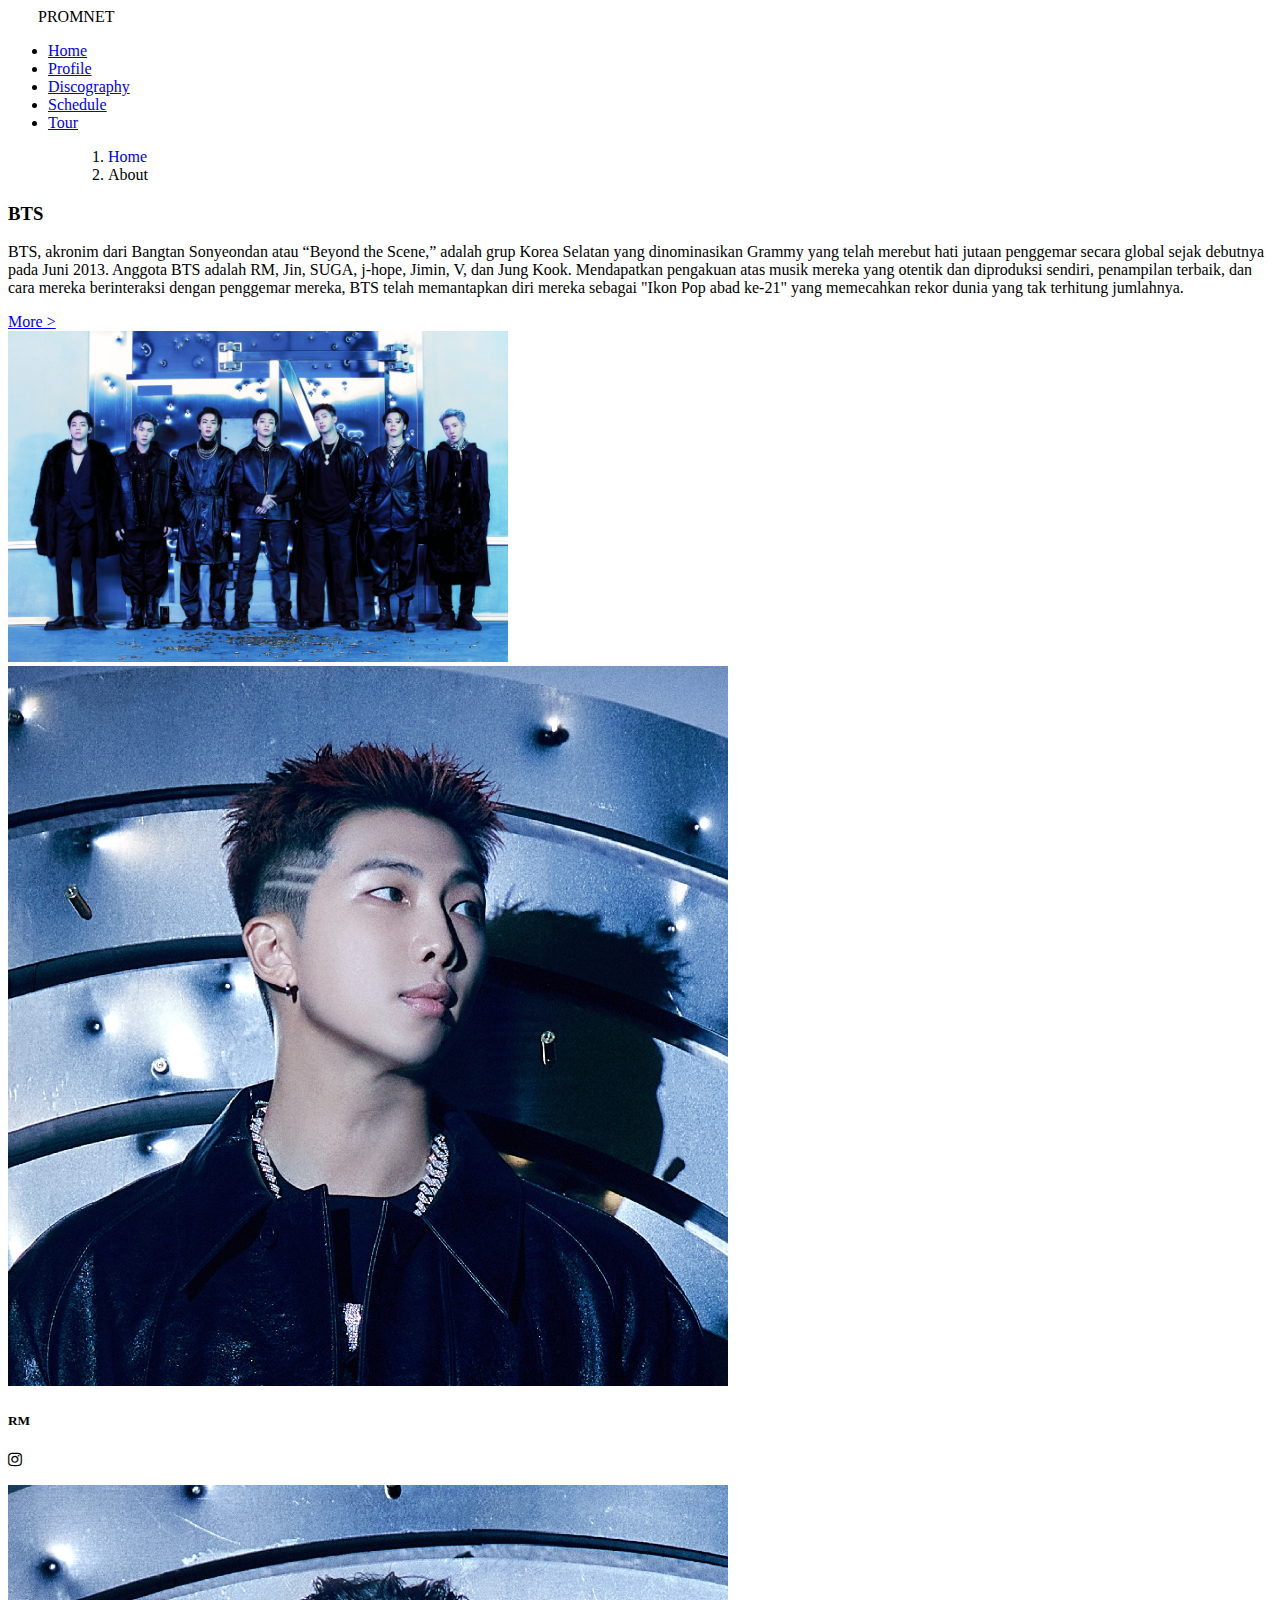
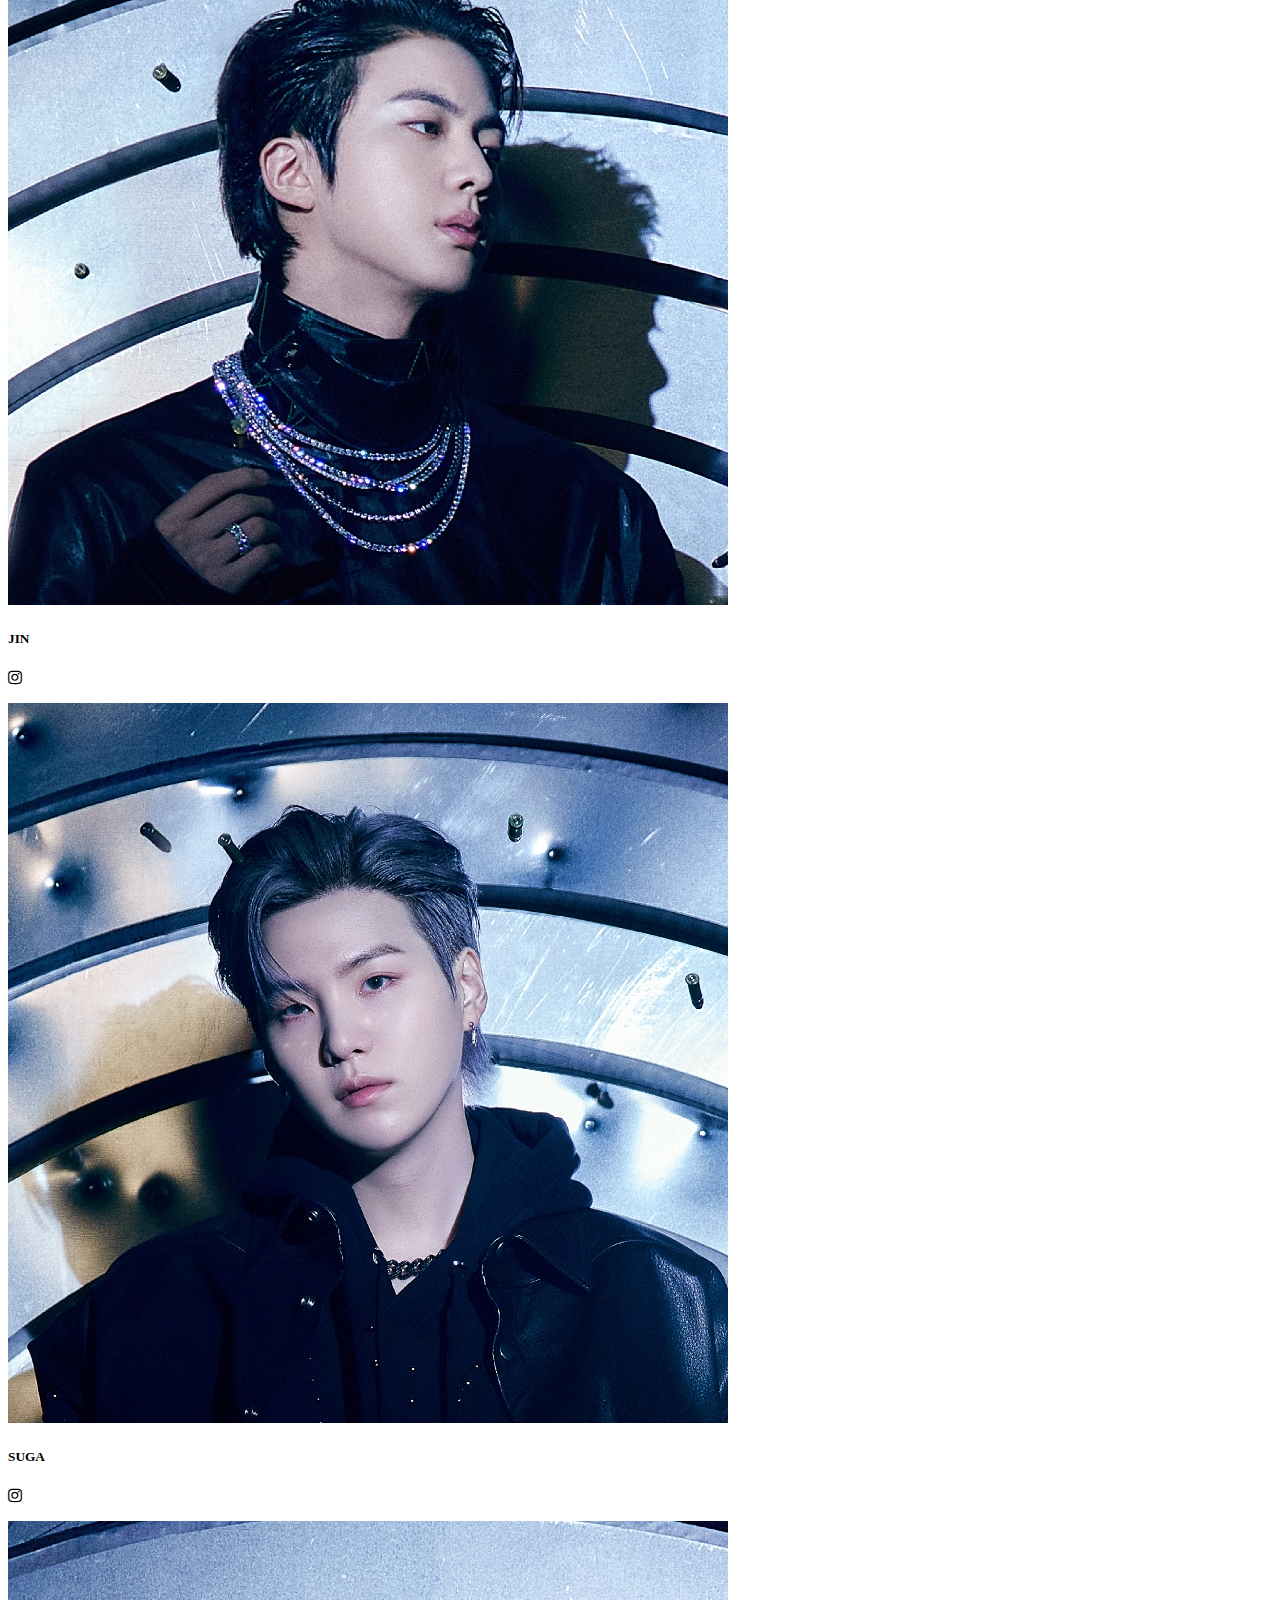
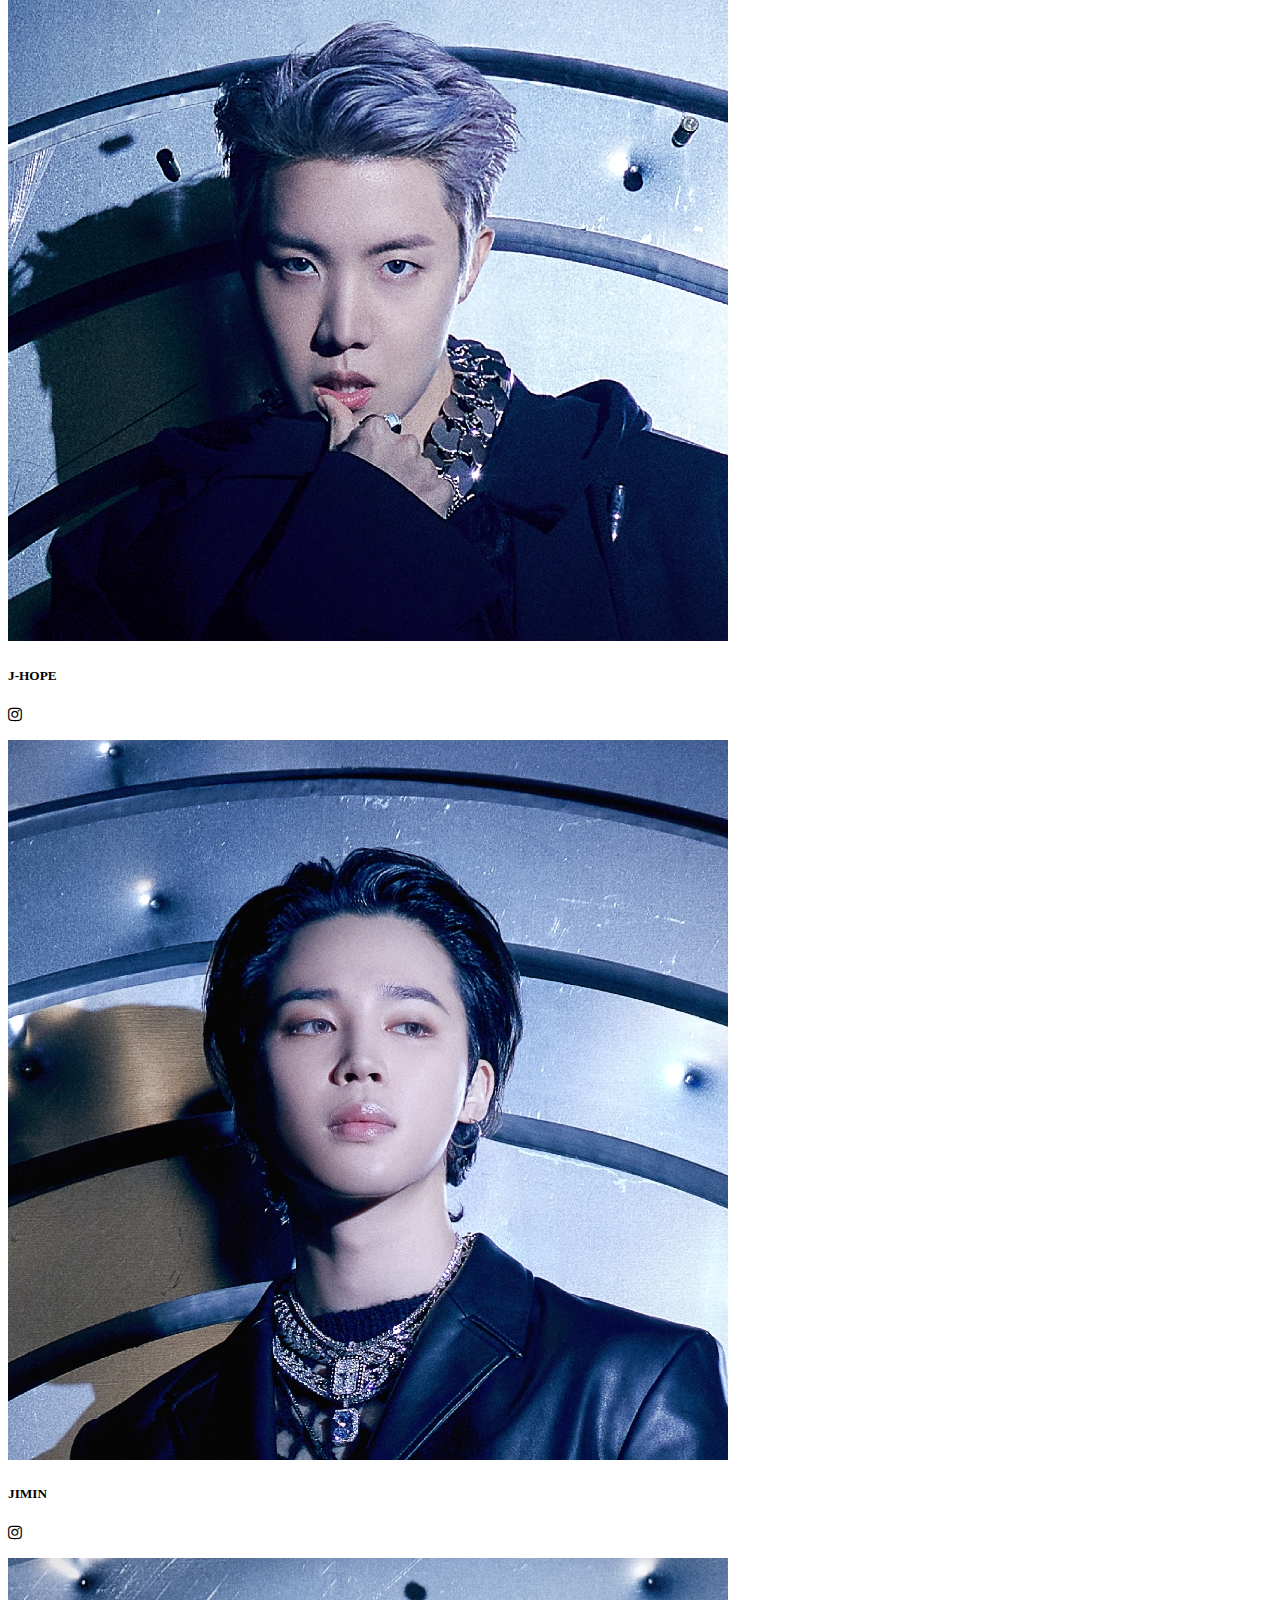
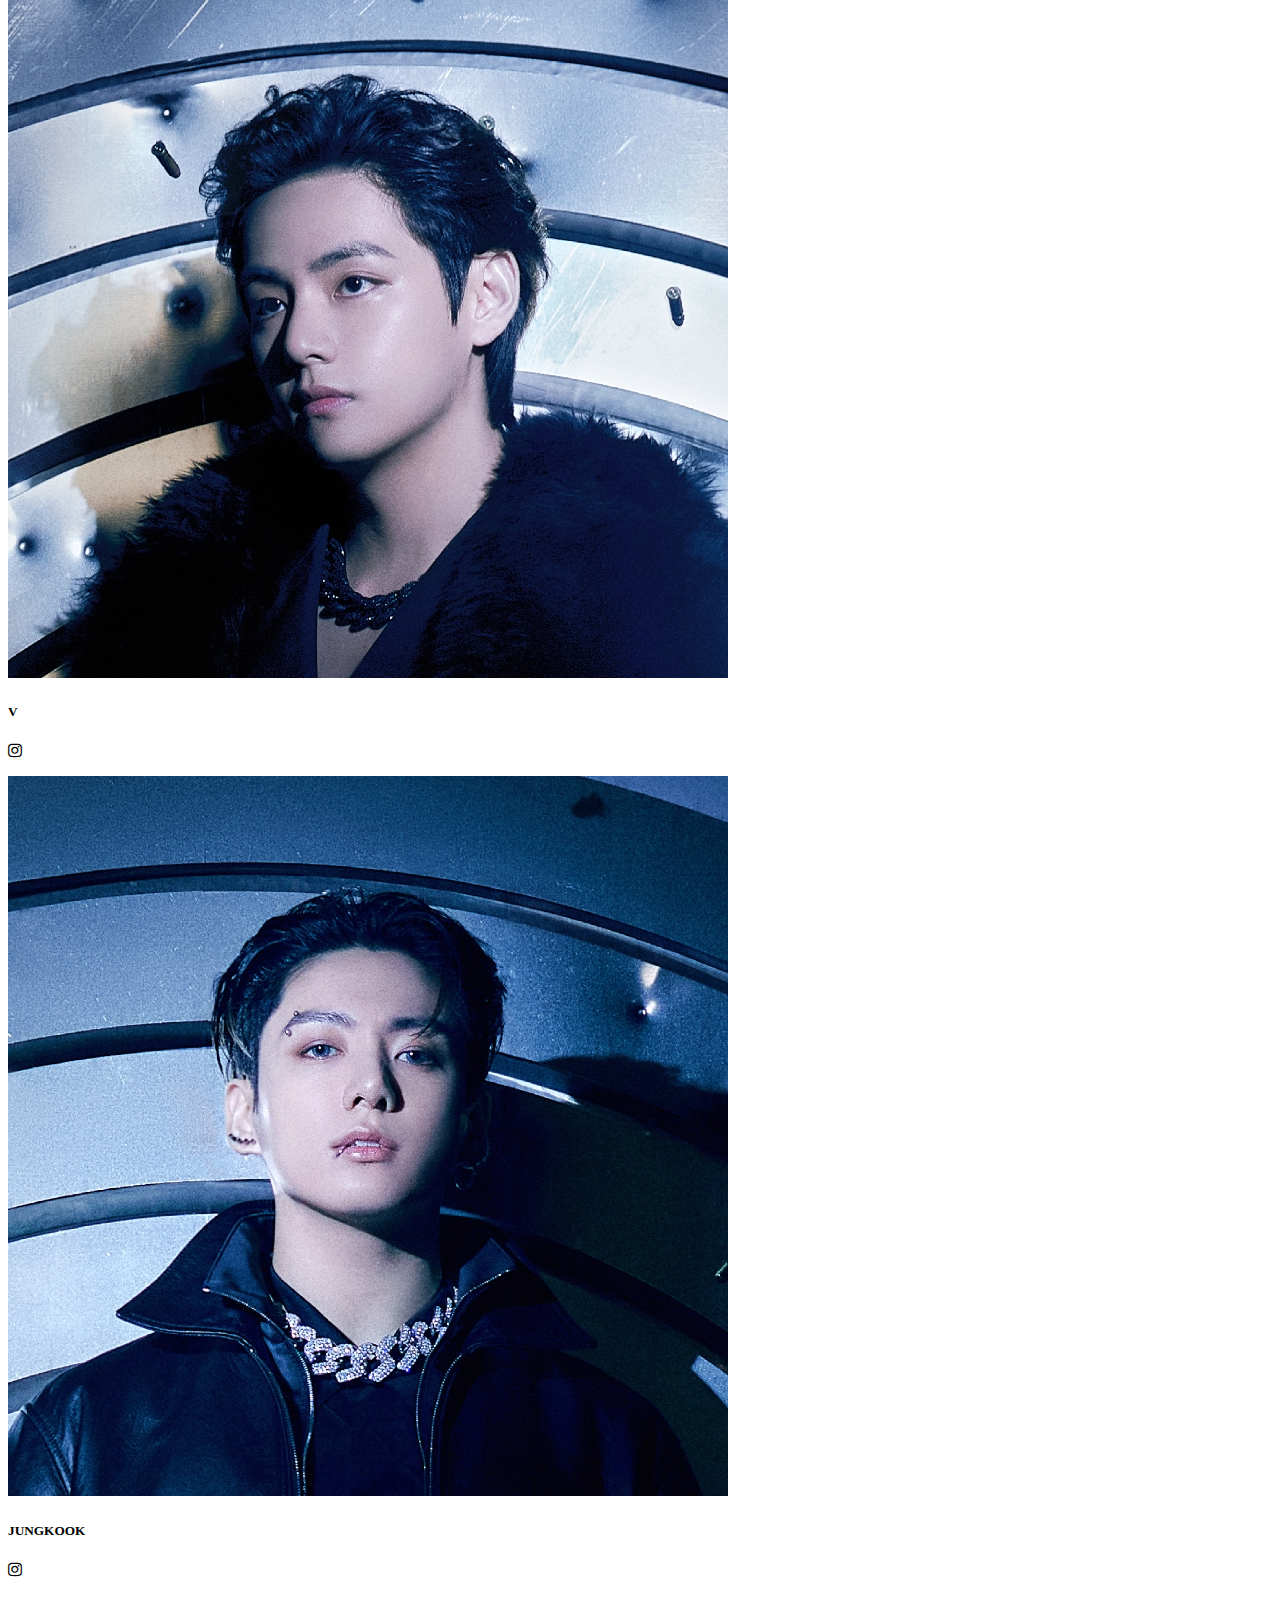
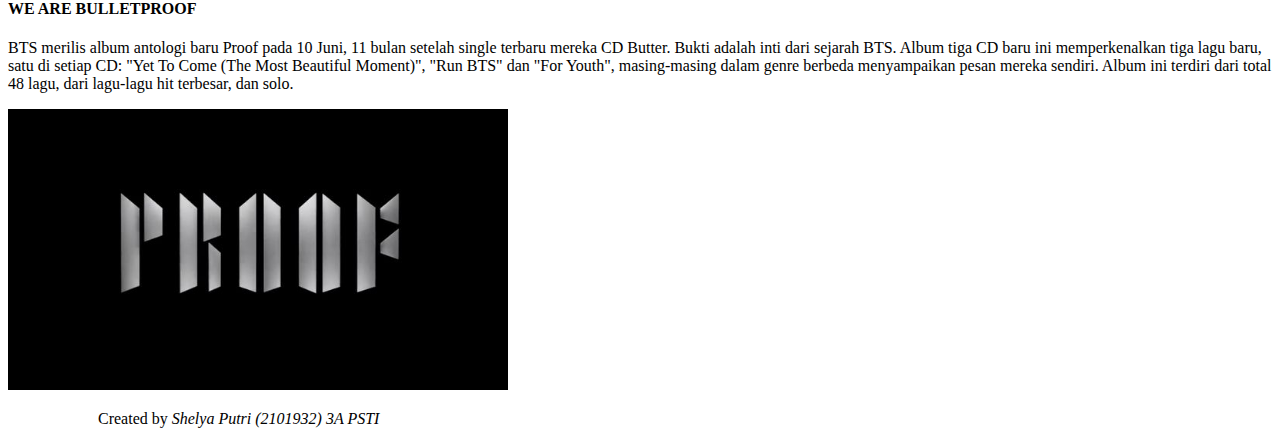
<file: index.html>
<!doctype html>
<html lang="en">
<head>
    <meta charset="utf-8">
    <meta name="viewport" content="width=device-width, initial-scale=1">
    <title>Promnet Tugas 5</title>
    <link href="https://cdn.jsdelivr.net/npm/bootstrap@5.2.2/dist/css/bootstrap.min.css" rel="stylesheet" integrity="sha384-Zenh87qX5JnK2Jl0vWa8Ck2rdkQ2Bzep5IDxbcnCeuOxjzrPF/et3URy9Bv1WTRi" crossorigin="anonymous">
    <link rel='stylesheet' href='https://fonts.googleapis.com/css?family=Open+Sans'>
    <link rel="stylesheet" href="https://cdnjs.cloudflare.com/ajax/libs/font-awesome/4.7.0/css/font-awesome.min.css">
</head>
<body class="bg-dark">
    <!--HEADER-->
    <header>
      <!--NAVBAR-->
      <nav class="navbar p-lg-3 w-3 bg-dark">
        <div class="container-fluid">
          <a class="navbar-brand fw-bold text-light" style="margin-left: 30px;">PROMNET</a>
          <ul class="nav justify-content-end">
            <li class="nav-item">
              <a class="nav-link active text-light" aria-current="page" href="http://localhost/T5/index.html"">Home</a>
            </li>
            <li class="nav-item">
              <a class="nav-link text-light" href="https://ibighit.com/bts/eng/profile/">Profile</a>
            </li>
            <li class="nav-item">
              <a class="nav-link text-light" href="https://ibighit.com/bts/eng/discography/">Discography</a>
            </li>
            <li class="nav-item">
              <a class="nav-link text-light" href="https://ibighit.com/bts/eng/schedule/">Schedule</a>
            </li>
            <li class="nav-item">
              <a class="nav-link text-light" href="https://ibighit.com/bts/eng/tour/">Tour</a>
            </li>
          </ul>
        </div>
      </nav>

      <!--BREADCRUMB-->
      <nav class="pt-1 pb-2" style="--bs-breadcrumb-divider: url(&#34;data:image/svg+xml,%3Csvg xmlns='http://www.w3.org/2000/svg' width='8' height='8'%3E%3Cpath d='M2.5 0L1 1.5 3.5 4 1 6.5 2.5 8l4-4-4-4z' fill='%236c757d'/%3E%3C/svg%3E&#34;); margin-left: 60px;" aria-label="breadcrumb">
        <ol class="breadcrumb text-light">
          <li class="breadcrumb-item"><a href="http://localhost/T5/index.html" style="text-decoration: none;">Home</a></li>
          <li class="breadcrumb-item active" aria-current="page">About</li>
        </ol>
      </nav>
    </header>

    <!--MAIN CONTENT-->
    <div class="container">
      <div class="row">
        <div class="col-sm-6">
          <div class="card border-0">
            <div class="card-body bg-dark">
              <h3 class="card-title text-light">BTS</h3>
              <p class="card-text text-light">BTS, akronim dari Bangtan Sonyeondan atau “Beyond the Scene,” adalah grup Korea Selatan yang dinominasikan Grammy yang telah merebut hati jutaan penggemar secara global sejak debutnya pada Juni 2013. Anggota BTS adalah RM, Jin, SUGA, j-hope, Jimin, V, dan Jung Kook. Mendapatkan pengakuan atas musik mereka yang otentik dan diproduksi sendiri, penampilan terbaik, dan cara mereka berinteraksi dengan penggemar mereka, BTS telah memantapkan diri mereka sebagai "Ikon Pop abad ke-21" yang memecahkan rekor dunia yang tak terhitung jumlahnya.</p>
              <a href="https://ibighit.com/bts/" class="btn btn-secondary text-light">More ></a>
            </div>
          </div>
        </div>
        <div class="col-sm-6">
            <div class="card-body pt-3">
              <img src="img/bts-pc.jpg" class="img-thumbnail border-0 bg-dark" alt="" style="width: 500px; margin-top: 0px;" >
            </div>
        </div>
      </div>
    </div>

    <!--CONTENT-->
    <div class="container pt-5">
      <div class="row">
        <div class="col">
          <div class="card bg-secondary border-0">
            <img src="img/rm.jpg" class="card-img-top" alt="Leader">
            <div class="card-body">
              <h5 class="card-title text-light">RM</h5>
              <p class="card-text text-light">
                <i class="fa fa-instagram"></i><a href="https://www.instagram.com/rkive" style="text-decoration: none; color: white;"> rkive</a>
              </p>
            </div>
          </div>
        </div>
        <div class="col">
          <div class="card bg-secondary border-0">
            <img src="img/jin.jpg" class="card-img-top" alt="Visual">
            <div class="card-body">
              <h5 class="card-title text-light">JIN</h5>
              <p class="card-text text-light">
                <i class="fa fa-instagram"></i><a href="https://www.instagram.com/jin" style="text-decoration: none; color: white;"> jin</a>
              </p>
            </div>
          </div>
        </div>
        <div class="col">
          <div class="card bg-secondary border-0">
            <img src="img/suga.jpg" class="card-img-top" alt="Lead Rapper">
            <div class="card-body">
              <h5 class="card-title text-light">SUGA</h5>
              <p class="card-text text-light">
                <i class="fa fa-instagram"></i><a href="https://www.instagram.com/agustd" style="text-decoration: none; color: white;"> agustd</a>
              </p>
            </div>
          </div>
        </div>
        <div class="col">
          <div class="card bg-secondary border-0">
            <img src="img/jhope.jpg" class="card-img-top" alt="Main Dancer">
            <div class="card-body">
              <h5 class="card-title text-light">J-HOPE</h5>
              <p class="card-text text-light">
                <i class="fa fa-instagram"></i><a href="https://www.instagram.com/uarmyhope" style="text-decoration: none; color: white;"> uarmyhope</a>
              </p>
            </div>
          </div>
        </div>
        <div class="col">
          <div class="card bg-secondary border-0">
            <img src="img/jimin.jpg" class="card-img-top" alt="Vocal">
            <div class="card-body">
              <h5 class="card-title text-light">JIMIN</h5>
              <p class="card-text text-light">
                <i class="fa fa-instagram"></i><a href="https://www.instagram.com/j.m" style="text-decoration: none; color: white;"> j.m</a>
              </p>
            </div>
          </div>
        </div>
        <div class="col">
          <div class="card bg-secondary border-0">
            <img src="img/v.jpg" class="card-img-top" alt="Visual">
            <div class="card-body">
              <h5 class="card-title text-light">V</h5>
              <p class="card-text text-light">
                <i class="fa fa-instagram"></i><a href="https://www.instagram.com/thv" style="text-decoration: none; color: white;"> thv</a>
              </p>
            </div>
          </div>
        </div>
        <div class="col">
          <div class="card bg-secondary border-0">
            <img src="img/jk.jpg" class="card-img-top" alt="Golden Maknae">
            <div class="card-body">
              <h5 class="card-title text-light">JUNGKOOK</h5>
              <p class="card-text text-light">
                <i class="fa fa-instagram"></i><a href="https://www.instagram.com/jungkook.97" style="text-decoration: none; color: white;"> jungkook.97</a>
              </p>
            </div>
          </div>
        </div>
      </div>

      <div class="container">
        <div class="row pt-4 pb-3">
          <div class="col-sm-6 pt-4">
            <div class="card border-0">
              <div class="card-body bg-dark">
                <h4 class="card-title text-light">WE ARE BULLETPROOF</h4>
                <p class="card-text text-light">BTS merilis album antologi baru Proof pada 10 Juni, 11 bulan setelah single terbaru mereka CD Butter. Bukti adalah inti dari sejarah BTS. Album tiga CD baru ini memperkenalkan tiga lagu baru, satu di setiap CD: "Yet To Come (The Most Beautiful Moment)", "Run BTS" dan "For Youth", masing-masing dalam genre berbeda menyampaikan pesan mereka sendiri. Album ini terdiri dari total 48 lagu, dari lagu-lagu hit terbesar, dan solo.</p>
              </div>
            </div>
          </div>
          <div class="col-sm-6">
              <div class="card-body">
                <img src="img/bts-proof.png" class="img-thumbnail border-0 bg-dark" alt="" style="width: 500px; margin-top: 0px;" >
              </div>
          </div>
        </div>
      </div>
    </div>

    <div class="card-footer pt-4 pb-3" style="margin-left: 50px;">
      <blockquote class="blockquote mb-0">
        <footer class="blockquote-footer">Created by <cite title="Source Title">Shelya Putri (2101932) 3A PSTI</cite></footer>
      </blockquote>
    </div>

    <script src="https://cdn.jsdelivr.net/npm/bootstrap@5.2.2/dist/js/bootstrap.bundle.min.js" integrity="sha384-OERcA2EqjJCMA+/3y+gxIOqMEjwtxJY7qPCqsdltbNJuaOe923+mo//f6V8Qbsw3" crossorigin="anonymous"></script>
</body>
</html>
</file>
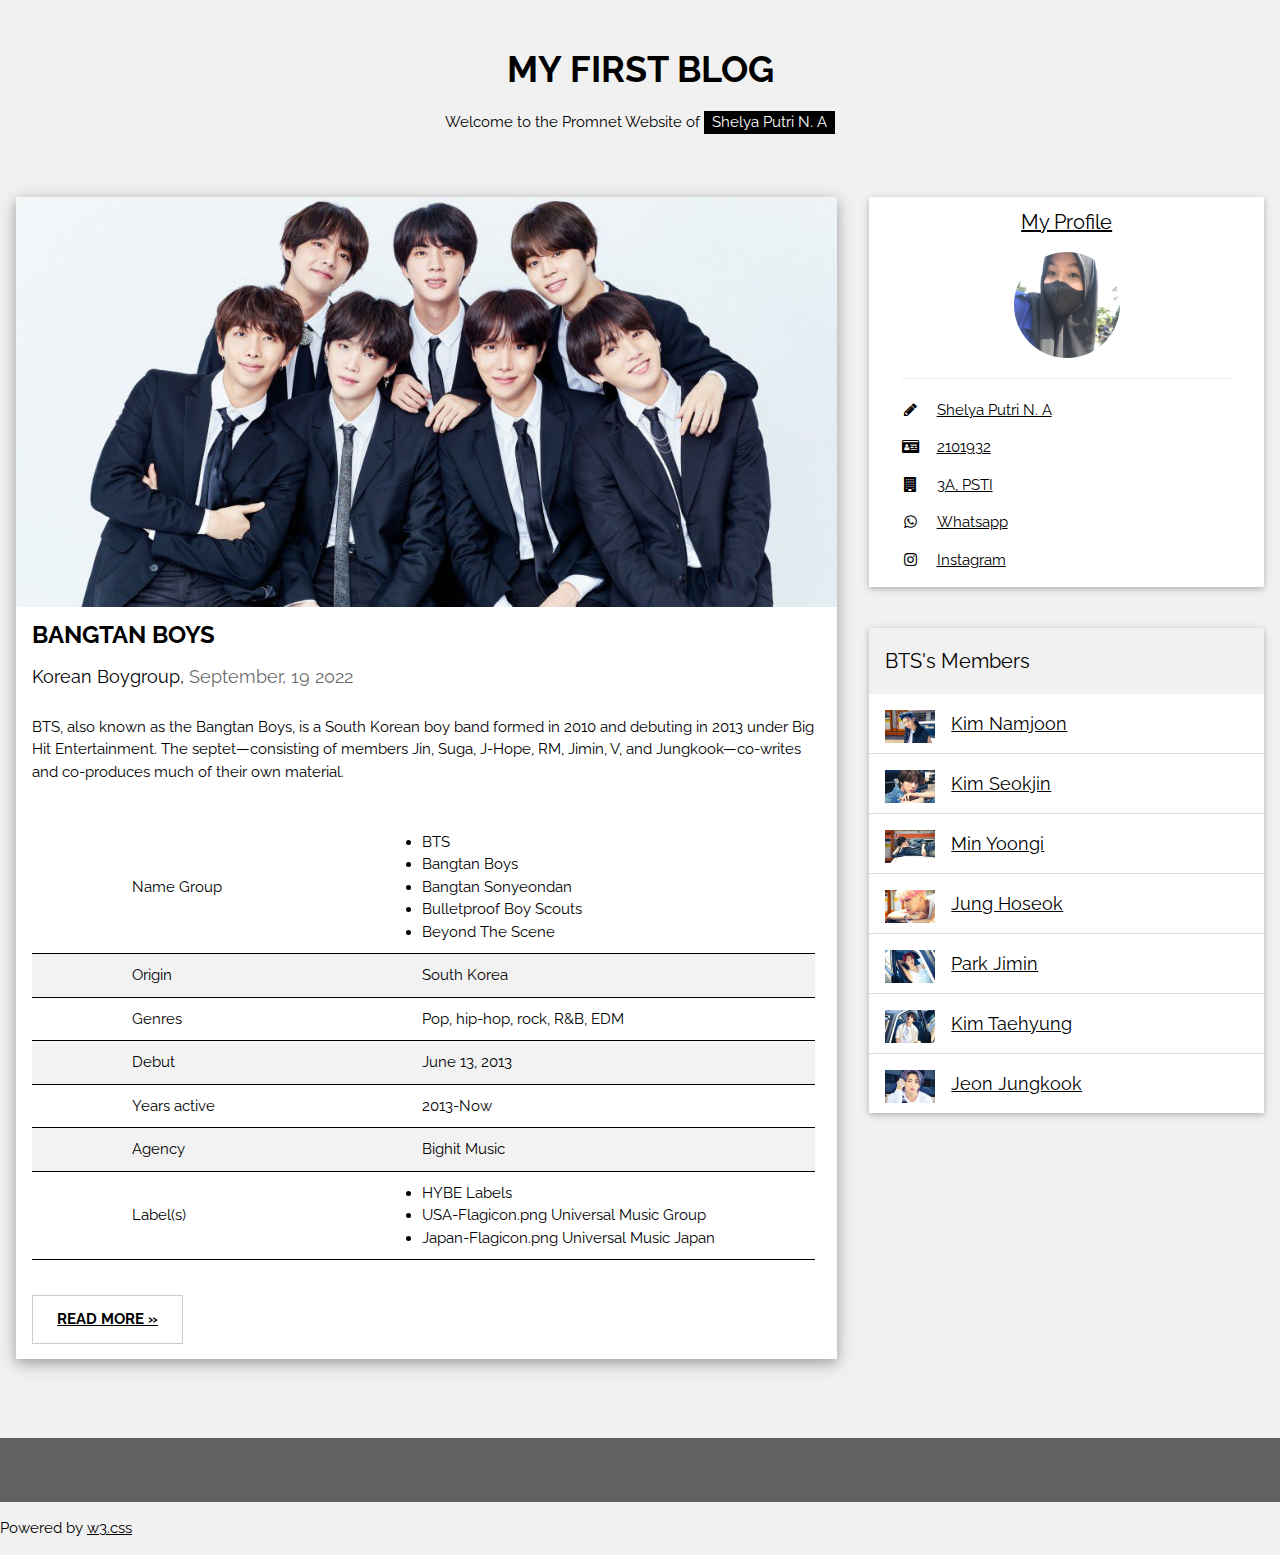
<file: arsip/index.html>
<!DOCTYPE html>
<html>
<head>
<title>HOME</title>
<meta charset="UTF-8">
<meta name="viewport" content="width=device-width, initial-scale=1">
<link rel="stylesheet" href="https://fonts.googleapis.com/css?family=Raleway">
<link rel="stylesheet" href="https://www.w3schools.com/w3css/4/w3.css">
<link rel="stylesheet" href="https://www.w3schools.com/lib/w3-theme-blue-grey.css">
<link rel='stylesheet' href='https://fonts.googleapis.com/css?family=Open+Sans'>
<link rel="stylesheet" href="https://cdnjs.cloudflare.com/ajax/libs/font-awesome/4.7.0/css/font-awesome.min.css">

<style>
  body,h1,h2,h3,h4,h5 {font-family: "Raleway", sans-serif}
  table{
    float: left;
  }
  table, td {
    border-bottom: 1px solid black;
    border-collapse: collapse;
    margin: auto;
    margin-bottom: 20px;
    text-align: left;
    padding-left: 100px;
    padding-right: 100px;
    padding-top: 10px;
    padding-bottom: 10px;
  }
  tr:nth-child(even) {background-color: #f2f2f2;}
</style>
</head>
<body class="w3-light-grey">
<!-- w3-content defines a container for fixed size centered content, 
and is wrapped around the whole page content, except for the footer in this example -->
<div class="w3-content" style="max-width:1400px">

<!-- Header -->
<header class="w3-container w3-center w3-padding-32"> 
  <h1><b>MY FIRST BLOG</b></h1>
  <p>Welcome to the Promnet Website of <span class="w3-tag"> Shelya Putri N. A</span></p>
</header>

<!-- Grid -->
<div class="w3-row">

<!-- Blog entries -->
<div class="w3-col l8 s12">
  <!-- Blog entry -->
  <div class="w3-card-4 w3-margin w3-white">
    <img src="img/bts.jpg" alt="Nature" style="width:100%">
    <div class="w3-container">
      <h3><b>BANGTAN BOYS</b></h3>
      <h5>Korean Boygroup, <span class="w3-opacity">September, 19 2022</span></h5>
    </div>

    <div class="w3-container">
      <p>BTS, also known as the Bangtan Boys, is a South Korean boy band formed in 2010 and debuting in 2013 under Big Hit Entertainment. The septet—consisting of members Jin, Suga, J-Hope, RM, Jimin, V, and Jungkook—co-writes and co-produces much of their own material.</p><br>
      <div class="table-responsive">
        <table>
            <tr scope="row">
              <td class="pl-0">
                <div class="d-flex align-items-center">
                  <a> Name Group</a>
                </div>
              </td>
              <td>
                  <li> BTS</li>
                  <li> Bangtan Boys</li>
                  <li> Bangtan Sonyeondan</li>
                  <li> Bulletproof Boy Scouts</li>
                  <li> Beyond The Scene</li>
              </td>
            </tr>
            <tr>
              <td class="pl-0">
                <div class="d-flex align-items-center">
                  <a> Origin</a>
                </div>
              </td>
              <td>
                South Korea
              </td>
            </tr>
            <tr>
              <td class="pl-0">
                <div class="d-flex align-items-center">
                  <a> Genres</a>
                </div>
              </td>
              <td>
                Pop, hip-hop, rock, R&B, EDM
              </td>
            </tr>
            <tr>
              <td class="pl-0">
                <div class="d-flex align-items-center">
                  <a> Debut</a>
                </div>
              </td>
              <td>
                June 13, 2013
              </td>
            </tr>
            <tr>
              <td class="pl-0">
                <div class="d-flex align-items-center">
                  <a> Years active</a>
                </div>
              </td>
              <td>
                2013-Now
              </td>
            </tr>
            <tr>
              <td class="pl-0">
                <div class="d-flex align-items-center">
                  <a> Agency</a>
                </div>
              </td>
              <td>
                Bighit Music
              </td>
            </tr>
            <tr>
              <td class="pl-0">
                <div class="d-flex align-items-center">
                  <a> Label(s)</a>
                </div>
              </td>
              <td>
                  <li> HYBE Labels</li>
                  <li> USA-Flagicon.png Universal Music Group</li>
                  <li> Japan-Flagicon.png Universal Music Japan</li>
              </td>
            </tr>
        </table>
      </div>
      <div class="w3-row">
        <div class="w3-col m8 s12">
          <p><button class="w3-button w3-padding-large w3-white w3-border"><a href="https://bts.fandom.com/wiki/BTS"><b>READ MORE »</b></button></p>
        </div>
      </div>
    </div>
  </div>
  <hr>
</div>

<!-- Introduction menu -->
<div class="w3-col l4">
  <!-- About Card -->
  <div class="w3-card w3-margin w3-margin-top">
    <div class="w3-container w3-white">
      
        <div class="w3-container">
         <h4 class="w3-center">My Profile</h4>
         <p class="w3-center"><img src="img/me.jpeg" class="w3-circle" style="height:106px;width:106px" alt="Avatar"></p>
         <hr>
         <p><i class="fa fa-pencil fa-fw w3-margin-right w3-text-theme"></i>Shelya Putri N. A</p>
         <p><i class="fa fa-id-card fa-fw w3-margin-right w3-text-theme"></i>2101932</p>
         <p><i class="fa fa-building fa-fw w3-margin-right w3-text-theme"></i>3A, PSTI</p>
         <p><i class="fa fa-whatsapp fa-fw w3-margin-right w3-text-theme"></i><a href="https://wa.me//085846036769">Whatsapp</a></p>
         <p><i class="fa fa-instagram fa-fw w3-margin-right w3-text-theme"></i><a href="https://www.instagram.com/shelyaapn/?hl=en">Instagram</a></p>
        </div>
      
    </div>
  </div><hr>
  
  <!-- Posts -->
  <div class="w3-card w3-margin">
    <div class="w3-container w3-padding">
      <h4>BTS's Members</h4>
    </div>
    <ul class="w3-ul w3-hoverable w3-white">
      <li class="w3-padding-16">
        <img src="img/rm.jpeg" alt="Image" class="w3-left w3-margin-right" style="width:50px">
        <span class="w3-large"><a href="https://bts.fandom.com/wiki/RM"> Kim Namjoon</a></span><br>
      </li>
      <li class="w3-padding-16">
        <img src="img/jin.jpeg" alt="Image" class="w3-left w3-margin-right" style="width:50px">
        <span class="w3-large"><a href="https://bts.fandom.com/wiki/Jin">Kim Seokjin</a></span><br>
      </li>
      <li class="w3-padding-16">
        <img src="img/suga.jpeg" alt="Image" class="w3-left w3-margin-right" style="width:50px">
        <span class="w3-large"><a href="https://bts.fandom.com/wiki/Suga"> Min Yoongi</a></span><br>
      </li>
      <li class="w3-padding-16">
        <img src="img/jhope.jpeg" alt="Image" class="w3-left w3-margin-right" style="width:50px">
        <span class="w3-large"><a href="https://bts.fandom.com/wiki/J-Hope">Jung Hoseok</a></span><br>
      </li> 
      <li class="w3-padding-16">
        <img src="img/jimin.jpeg" alt="Image" class="w3-left w3-margin-right" style="width:50px">
        <span class="w3-large"><a href="https://bts.fandom.com/wiki/Jimin">Park Jimin</a></span><br>
      </li>   
      <li class="w3-padding-16 w3-hide-medium w3-hide-small">
        <img src="img/v.jpeg" alt="Image" class="w3-left w3-margin-right" style="width:50px">
        <span class="w3-large"><a href="https://bts.fandom.com/wiki/V">Kim Taehyung</a></span><br>
      </li>  
      <li class="w3-padding-16">
        <img src="img/jk.jpeg" alt="Image" class="w3-left w3-margin-right" style="width:50px">
        <span class="w3-large"><a href="https://bts.fandom.com/wiki/Jungkook">Jeon Jungkook</a></span><br>
      </li>
    </ul>
  </div>
  <hr> 
<!-- END Introduction Menu -->
</div>

<!-- END GRID -->
</div><br>

<!-- END w3-content -->
</div>

<!-- Footer -->
<footer class="w3-container w3-dark-grey w3-padding-32 w3-margin-top"></footer>
  <p>Powered by <a href="https://www.w3schools.com/w3css/default.asp" target="_blank">w3.css</a></p>
</footer>

</body>
</html>
</file>
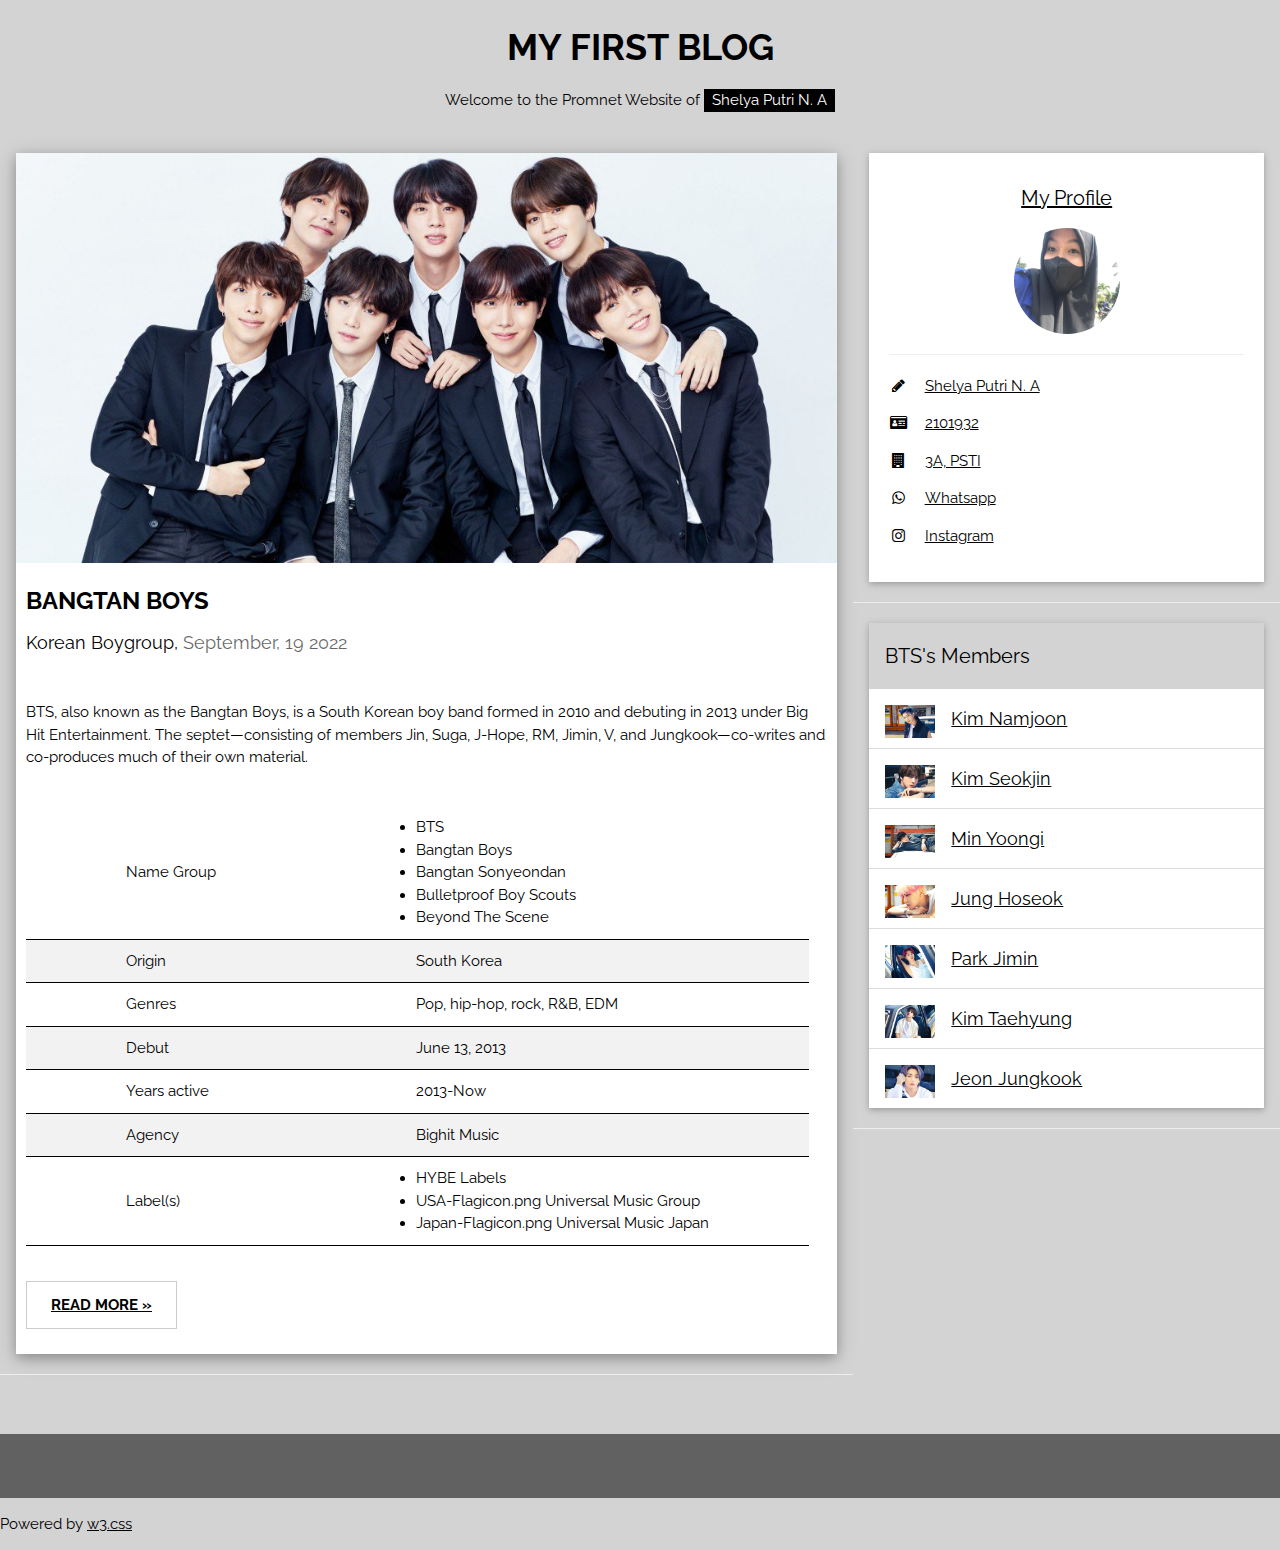
<file: arsip/indexCSSinter.html>
<!DOCTYPE html>
<html>
<head>
<title>HOME</title>
<meta charset="UTF-8">
<meta name="viewport" content="width=device-width, initial-scale=1">
<link rel="stylesheet" href="https://fonts.googleapis.com/css?family=Raleway">
<link rel="stylesheet" href="https://www.w3schools.com/w3css/4/w3.css">
<link rel="stylesheet" href="https://www.w3schools.com/lib/w3-theme-blue-grey.css">
<link rel='stylesheet' href='https://fonts.googleapis.com/css?family=Open+Sans'>
<link rel="stylesheet" href="https://cdnjs.cloudflare.com/ajax/libs/font-awesome/4.7.0/css/font-awesome.min.css">

<style>
  body,h2,h3,h4,h5 {
    font-family: "Raleway", sans-serif;
  }
  h1 {
    font-family: "Raleway", sans-serif;
    text-align: center;
  }
  .w3-title {
    text-align: center;
  }
  table {
    float: left;
  }
  table, td {
    border-bottom: 1px solid black;
    border-collapse: collapse;
    margin: auto;
    margin-bottom: 20px;
    text-align: left;
    padding-left: 100px;
    padding-right: 100px;
    padding-top: 10px;
    padding-bottom: 10px;
  }
  tr:nth-child(even) {
    background-color: #f2f2f2;
  }
  .w3 {
    background-color: lightgray;
  }
  .w3-content {
    max-width: 1400px;
  }
  .w3-container {
    align-items: center;
    padding: 10px;
  }
</style>
</head>
<body class="w3">
<!-- w3-content defines a container for fixed size centered content, 
and is wrapped around the whole page content, except for the footer in this example -->
<div class="w3-content">

<!-- Header -->
<header class="w3-container"> 
  <h1><b>MY FIRST BLOG</b></h1>
  <p class="w3-title"> Welcome to the Promnet Website of <span class="w3-tag"> Shelya Putri N. A</span></p>
</header>

<!-- Grid -->
<div class="w3-row">

<!-- Blog entries -->
<div class="w3-col l8 s12">
  <!-- Blog entry -->
  <div class="w3-card-4 w3-margin w3-white">
    <img src="img/bts.jpg" alt="Nature" style="width:100%">
    <div class="w3-container">
      <h3><b>BANGTAN BOYS</b></h3>
      <h5>Korean Boygroup, <span class="w3-opacity">September, 19 2022</span></h5>
    </div>

    <div class="w3-container">
      <p>BTS, also known as the Bangtan Boys, is a South Korean boy band formed in 2010 and debuting in 2013 under Big Hit Entertainment. The septet—consisting of members Jin, Suga, J-Hope, RM, Jimin, V, and Jungkook—co-writes and co-produces much of their own material.</p><br>
      <div class="table-responsive">
        <table>
            <tr scope="row">
              <td class="pl-0">
                <div class="d-flex align-items-center">
                  <a> Name Group</a>
                </div>
              </td>
              <td>
                  <li> BTS</li>
                  <li> Bangtan Boys</li>
                  <li> Bangtan Sonyeondan</li>
                  <li> Bulletproof Boy Scouts</li>
                  <li> Beyond The Scene</li>
              </td>
            </tr>
            <tr>
              <td class="pl-0">
                <div class="d-flex align-items-center">
                  <a> Origin</a>
                </div>
              </td>
              <td>
                South Korea
              </td>
            </tr>
            <tr>
              <td class="pl-0">
                <div class="d-flex align-items-center">
                  <a> Genres</a>
                </div>
              </td>
              <td>
                Pop, hip-hop, rock, R&B, EDM
              </td>
            </tr>
            <tr>
              <td class="pl-0">
                <div class="d-flex align-items-center">
                  <a> Debut</a>
                </div>
              </td>
              <td>
                June 13, 2013
              </td>
            </tr>
            <tr>
              <td class="pl-0">
                <div class="d-flex align-items-center">
                  <a> Years active</a>
                </div>
              </td>
              <td>
                2013-Now
              </td>
            </tr>
            <tr>
              <td class="pl-0">
                <div class="d-flex align-items-center">
                  <a> Agency</a>
                </div>
              </td>
              <td>
                Bighit Music
              </td>
            </tr>
            <tr>
              <td class="pl-0">
                <div class="d-flex align-items-center">
                  <a> Label(s)</a>
                </div>
              </td>
              <td>
                  <li> HYBE Labels</li>
                  <li> USA-Flagicon.png Universal Music Group</li>
                  <li> Japan-Flagicon.png Universal Music Japan</li>
              </td>
            </tr>
        </table>
      </div>
      <div class="w3-row">
        <div class="w3-col m8 s12">
          <p><button class="w3-button w3-padding-large w3-white w3-border"><a href="https://bts.fandom.com/wiki/BTS"><b>READ MORE »</b></button></p>
        </div>
      </div>
    </div>
  </div>
  <hr>
</div>

<!-- Introduction menu -->
<div class="w3-col l4">
  <!-- About Card -->
  <div class="w3-card w3-margin w3-margin-top">
    <div class="w3-container w3-white">
      
        <div class="w3-container">
         <h4 class="w3-center">My Profile</h4>
         <p class="w3-center"><img src="img/me.jpeg" class="w3-circle" style="height:106px;width:106px" alt="Avatar"></p>
         <hr>
         <p><i class="fa fa-pencil fa-fw w3-margin-right w3-text-theme"></i>Shelya Putri N. A</p>
         <p><i class="fa fa-id-card fa-fw w3-margin-right w3-text-theme"></i>2101932</p>
         <p><i class="fa fa-building fa-fw w3-margin-right w3-text-theme"></i>3A, PSTI</p>
         <p><i class="fa fa-whatsapp fa-fw w3-margin-right w3-text-theme"></i><a href="https://wa.me//085846036769">Whatsapp</a></p>
         <p><i class="fa fa-instagram fa-fw w3-margin-right w3-text-theme"></i><a href="https://www.instagram.com/shelyaapn/?hl=en">Instagram</a></p>
        </div>
      
    </div>
  </div><hr>
  
  <!-- Posts -->
  <div class="w3-card w3-margin">
    <div class="w3-container w3-padding">
      <h4>BTS's Members</h4>
    </div>
    <ul class="w3-ul w3-hoverable w3-white">
      <li class="w3-padding-16">
        <img src="img/rm.jpeg" alt="Image" class="w3-left w3-margin-right" style="width:50px">
        <span class="w3-large"><a href="https://bts.fandom.com/wiki/RM"> Kim Namjoon</a></span><br>
      </li>
      <li class="w3-padding-16">
        <img src="img/jin.jpeg" alt="Image" class="w3-left w3-margin-right" style="width:50px">
        <span class="w3-large"><a href="https://bts.fandom.com/wiki/Jin">Kim Seokjin</a></span><br>
      </li>
      <li class="w3-padding-16">
        <img src="img/suga.jpeg" alt="Image" class="w3-left w3-margin-right" style="width:50px">
        <span class="w3-large"><a href="https://bts.fandom.com/wiki/Suga"> Min Yoongi</a></span><br>
      </li>
      <li class="w3-padding-16">
        <img src="img/jhope.jpeg" alt="Image" class="w3-left w3-margin-right" style="width:50px">
        <span class="w3-large"><a href="https://bts.fandom.com/wiki/J-Hope">Jung Hoseok</a></span><br>
      </li> 
      <li class="w3-padding-16">
        <img src="img/jimin.jpeg" alt="Image" class="w3-left w3-margin-right" style="width:50px">
        <span class="w3-large"><a href="https://bts.fandom.com/wiki/Jimin">Park Jimin</a></span><br>
      </li>   
      <li class="w3-padding-16 w3-hide-medium w3-hide-small">
        <img src="img/v.jpeg" alt="Image" class="w3-left w3-margin-right" style="width:50px">
        <span class="w3-large"><a href="https://bts.fandom.com/wiki/V">Kim Taehyung</a></span><br>
      </li>  
      <li class="w3-padding-16">
        <img src="img/jk.jpeg" alt="Image" class="w3-left w3-margin-right" style="width:50px">
        <span class="w3-large"><a href="https://bts.fandom.com/wiki/Jungkook">Jeon Jungkook</a></span><br>
      </li>
    </ul>
  </div>
  <hr> 
<!-- END Introduction Menu -->
</div>

<!-- END GRID -->
</div><br>

<!-- END w3-content -->
</div>

<!-- Footer -->
<footer class="w3-container w3-dark-grey w3-padding-32 w3-margin-top"></footer>
  <p>Powered by <a href="https://www.w3schools.com/w3css/default.asp" target="_blank">w3.css</a></p>
</footer>

</body>
</html>
</file>
